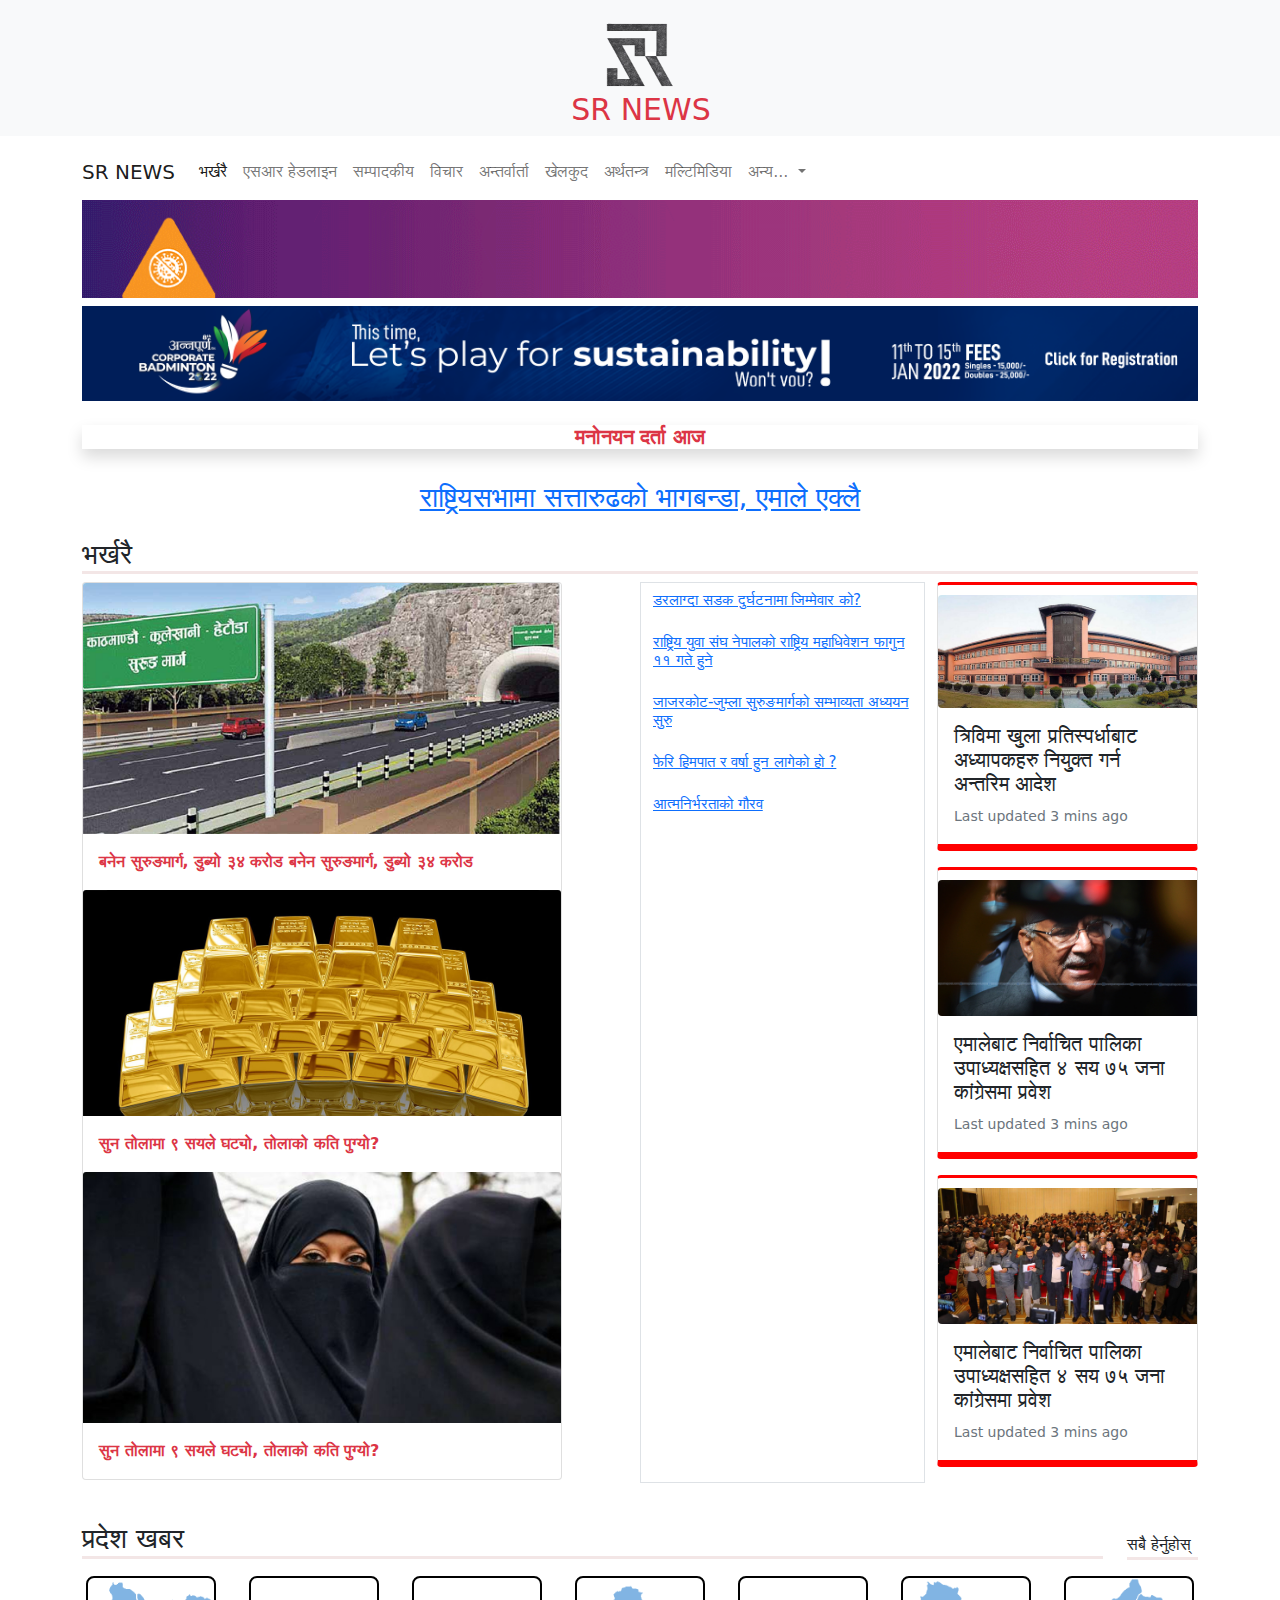
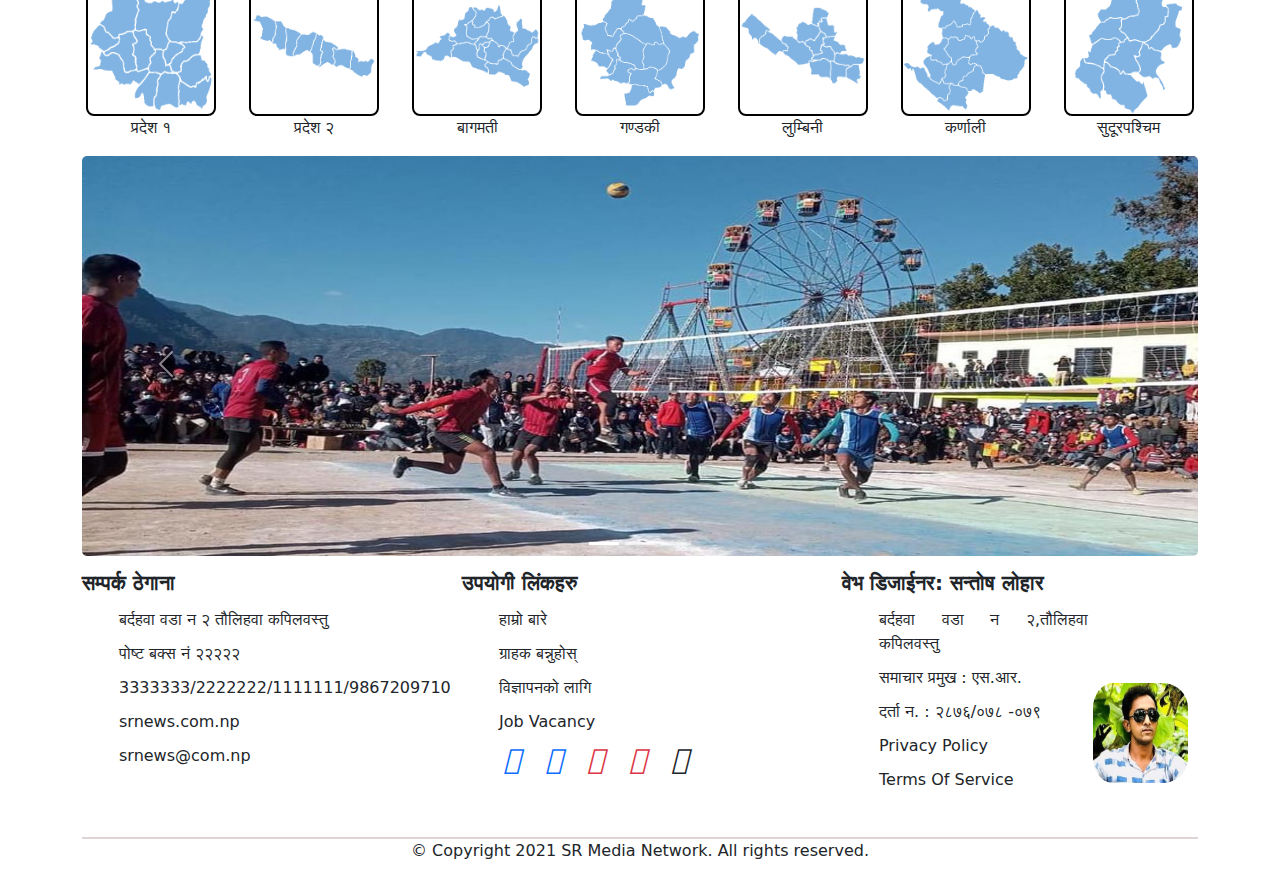
<file: index.html>
<!DOCTYPE html>
<html lang="en">

<head>
  <meta charset="UTF-8">
  <meta http-equiv="X-UA-Compatible" content="IE=edge">
  <meta name="viewport" content="width=device-width, initial-scale=1.0">
  <link rel="stylesheet" href="https://use.fontawesome.com/releases/v5.15.4/css/all.css"
    integrity="sha384-DyZ88mC6Up2uqS4h/KRgHuoeGwBcD4Ng9SiP4dIRy0EXTlnuz47vAwmeGwVChigm" crossorigin="anonymous">
  <link rel="stylesheet" href="css/bootstrap.min.css">
  <link rel="stylesheet" href="css/style.css">
  <link rel="stylesheet" href="https://cdnjs.cloudflare.com/ajax/libs/font-awesome/4.7.0/css/font-awesome.min.css">
  <link rel="shortcut icon" href="img/logo.png" type="image/x-icon">
  <title>SR-ONLINE NEWS</title>
</head>

<body>
  <div class="container-fluid bg-light">
    <div class="row">
      <div class="col-lg-12 heading-logo text-center">
        <img src="img/rmv.png" alt="">
        <h2 class="text-danger mb-2">SR NEWS</h2>
      </div>
    </div>
  </div>

  <nav class="navbar navbar-expand-lg navbar-light mt-2">
    <div class="container">
      <a class="navbar-brand" href="#">SR NEWS</a>
      <button class="navbar-toggler" type="button" data-bs-toggle="collapse" data-bs-target="#navbarNavDropdown"
        aria-controls="navbarNavDropdown" aria-expanded="false" aria-label="Toggle navigation">
        <span class="navbar-toggler-icon"></span>
      </button>
      <div class="collapse navbar-collapse" id="navbarNavDropdown">
        <ul class="navbar-nav">
          <li class="nav-item">
            <a class="nav-link active" aria-current="page" href="#">भर्खरै</a>
          </li>
          <li class="nav-item">
            <a class="nav-link" href="#">एसआर हेडलाइन</a>
          </li>
          <li class="nav-item">
            <a class="nav-link" href="#">सम्पादकीय</a>
          </li>
          <li class="nav-item">
            <a class="nav-link" href="#">विचार</a>
          </li>
          <li class="nav-item">
            <a class="nav-link" href="#">अन्तर्वार्ता</a>
          </li>
          <li class="nav-item">
            <a class="nav-link" href="#">खेलकुद</a>
          </li>
          <li class="nav-item">
            <a class="nav-link" href="#">अर्थतन्त्र</a>
          </li>
          <li class="nav-item">
            <a class="nav-link" href="#">मल्टिमिडिया</a>
          </li>

          <li class="nav-item dropdown">
            <a class="nav-link dropdown-toggle" href="#" id="navbarDropdownMenuLink" role="button"
              data-bs-toggle="dropdown" aria-expanded="false">
              अन्य...
            </a>
            <ul class="dropdown-menu" aria-labelledby="navbarDropdownMenuLink">
              <li><a class="dropdown-item" href="#">खेलकुद</a></li>
              <li><a class="dropdown-item" href="#">मल्टिमिडिया</a></li>
              <li><a class="dropdown-item" href="#">अर्थतन्त्र</a></li>
            </ul>
          </li>
        </ul>
      </div>
    </div>
  </nav>

  <div class="container">
    <div class="row">
      <div class="col-lg-12">
        <img src="img/ads.gif" class="adss" alt="">
      </div>
    </div>
  </div>

  <div class="container mt-2">
    <div class="row">
      <div class="col-lg-12">
        <img src="img/ads2.png" class="adss" alt="">
      </div>
    </div>
  </div>

  <div class="container mt-4">
    <div class="row">
      <div class="col-lg-12">
        <h5 class="text-center shadow text-danger" style="font-weight: bold;">मनोनयन दर्ता आज</h5>
      </div>
    </div>
  </div>

  <div class="container mt-4">
    <div class="row">
      <div class="col-lg-12">
        <h3 class="text-center"><a href="">राष्ट्रियसभामा सत्तारुढको भागबन्डा, एमाले एक्लै</a></h3>
      </div>
    </div>
  </div>

  <div class="container">
    <div class="row">
      <div class="col-lg-12">
        <h3 class="border-below">भर्खरै</h3>

      </div>
    </div>
  </div>

  <div class="container">
    <div class="row">
      <div class="col-lg-6">
        <div class="card" style="width: 30rem;">
          <img src="img/n.jpg" class="card-img-top" alt="...">
          <div class="card-body">
            <p class="card-text text-danger" style="font-weight: bold;">बनेन सुरुङमार्ग, डुब्यो ३४ करोड
              बनेन सुरुङमार्ग, डुब्यो ३४ करोड</p>
          </div>
          <img src="img/gold.jpg" class="card-img-top down-img" alt="...">
          <div class="card-body">
            <p class="card-text text-danger" style="font-weight: bold;">सुन तोलामा ९ सयले घट्यो, तोलाको कति पुग्यो?</p>
          </div>
          <img src="img/muslim.jpg" class="card-img-top down-img" alt="...">
          <div class="card-body">
            <p class="card-text text-danger" style="font-weight: bold;">सुन तोलामा ९ सयले घट्यो, तोलाको कति पुग्यो?</p>
          </div>
        </div>
      </div>
  <div class="col-lg-3 heading-fonts border border-shadow-lg bordershadow">
        <h4 class="heading-fonts py-2"><a href="">डरलाग्दा सडक दुर्घटनामा जिम्मेवार को?</a></h4>
        <h4 class="heading-fonts py-2"><a href="">राष्ट्रिय युवा संघ नेपालको राष्ट्रिय महाधिवेशन फागुन ११ गते हुने</a></h4>
        <h4 class="heading-fonts py-2"><a href="">जाजरकोट-जुम्ला सुरुङमार्गको सम्भाव्यता अध्ययन सुरु</a></h4>
        <h4 class="heading-fonts py-2"><a href="">फेरि हिमपात र वर्षा हुन लागेको हो ?</a></h4>
        <h4 class="heading-fonts py-2"><a href="">आत्मनिर्भरताको गौरव</a></h4>
      </div>
      <div class="col-lg-3 ">
        <div class="card mb-3 btm-border" style="max-width: 540px;">
          <div class="row g-0">
            <div class="col-md-sm-4">
              <img src="img/tu.jpg" class="img-fluid rounded-start" alt="...">
            </div>
            <div class="col-md-sm-8">
              <div class="card-body">
                <h5 class="card-title">त्रिविमा खुला प्रतिस्पर्धाबाट अध्यापकहरु नियुक्त गर्न अन्तरिम आदेश</h5>
                <p class="card-text"><small class="text-muted">Last updated 3 mins ago</small></p>
              </div>
            </div>
          </div>
        </div>
        <div class="card mb-3 btm-border" style="max-width: 540px;">
          <div class="row g-0">
            <div class="col-lg-sm-md-4">
              <img src="img/mao2.jpg" class="img-fluid rounded-start" alt="...">
            </div>
            <div class="col-lg-sm-md-8">
              <div class="card-body">
                <h5 class="card-title">एमालेबाट निर्वाचित पालिका उपाध्यक्षसहित ४ सय ७५ जना कांग्रेसमा प्रवेश</h5>
                <p class="card-text"><small class="text-muted">Last updated 3 mins ago</small></p>
              </div>
            </div>
          </div>
        </div>
        <div class="card mb-3 btm-border" style="max-width: 540px;">
          <div class="row g-0">
            <div class="col-lg-sm-md-4">
              <img src="img/maoist.jpg" class="img-fluid rounded-start" alt="...">
            </div>
            <div class="col-lg-sm-md-8">
              <div class="card-body">
                <h5 class="card-title">एमालेबाट निर्वाचित पालिका उपाध्यक्षसहित ४ सय ७५ जना कांग्रेसमा प्रवेश</h5>
                <p class="card-text"><small class="text-muted">Last updated 3 mins ago</small></p>
              </div>
            </div>
          </div>
        </div>






      </div>
    </div>
  </div>

  <div class="container mt-4">
    <div class="row">
      <div class="col-lg-11">
        <h3 class="border-below">प्रदेश खबर</h3>
         </div>
         <div class="col-lg-1">
          <p class="mt-3 border-below">सबै हेर्नुहोस्</p>
           </div>
    </div>
  </div>
<div class="container">
  <div class="row">
    <div class="col-lg text-center">
      <img src="img/pradesh1.png" class ="pradesh-map"alt="">
      <p>प्रदेश १</p>
    </div>
    <div class="col-lg text-center ">
      <img src="img/pradesh2.png" class ="pradesh-map" alt="">
      <p>प्रदेश २</p>
    </div>                 
    <div class="col-lg text-center">
      <img src="img/pradesh3.png" class ="pradesh-map" alt="">
      <p>बागमती</p>
    </div>
    <div class="col-lg text-center">
      <img src="img/pradesh4.png" class ="pradesh-map" alt="">
      <p>गण्डकी</p>
    </div>
    <div class="col-lg text-center">
      <img src="img/pradesh5.png" class ="pradesh-map" alt="">
      <p>लुम्बिनी</p>
    </div>
    <div class="col-lg text-center">
      <img src="img/pradesh6.png" class ="pradesh-map" alt="">
      <p>कर्णाली</p>
    </div>
    <div class="col-lg text-center">
      <img src="img/pradesh7.png" class ="pradesh-map" alt="">
      <p>सुदूरपश्चिम</p>
    </div>
  </div>
</div>

<div class="container">
<div id="carouselExampleIndicators" class="carousel slide" data-bs-ride="carousel">
  <div class="carousel-indicators">
    <button type="button" data-bs-target="#carouselExampleIndicators" data-bs-slide-to="0" class="active" aria-current="true" aria-label="Slide 1"></button>
    <button type="button" data-bs-target="#carouselExampleIndicators" data-bs-slide-to="1" aria-label="Slide 2"></button>
    <button type="button" data-bs-target="#carouselExampleIndicators" data-bs-slide-to="2" aria-label="Slide 3"></button>
  </div>
  <div class="carousel-inner">
    <div class="carousel-item active">
      <img src="img/pradesh4_files/sl1.jpg" class="d-block w-100 slide-size"alt="...">
    </div>
    <div class="carousel-item">
      <img src="img/pradesh4_files/sl2.jpg" class="d-block w-100 slide-size" alt="...">
    </div>
    <div class="carousel-item">
      <img src="img/pradesh4_files/sl3.jpg" class="d-block w-100 slide-size" alt="...">
    </div>
  </div>
  <button class="carousel-control-prev" type="button" data-bs-target="#carouselExampleIndicators" data-bs-slide="prev">
    <span class="carousel-control-prev-icon" aria-hidden="true"></span>
    <span class="visually-hidden">Previous</span>
  </button>
  <button class="carousel-control-next" type="button" data-bs-target="#carouselExampleIndicators" data-bs-slide="next">
    <span class="carousel-control-next-icon" aria-hidden="true"></span>
    <span class="visually-hidden">Next</span>
  </button>
</div>
</div>
</div>

<footer>
<div class="container">
  <div class="row">
    <div class="col-lg-4">
      <h5 class ="add-title" style="font-weight: bold;" >सम्पर्क ठेगाना</h5>
      <ul class="footer-contents">        
        <li class="address"> बर्दहवा  वडा न  २ तौलिहवा कपिलवस्तु </li>
        <li class="address">पोष्ट बक्स नं २२२२२ </li>
        <li class="address">3333333/2222222/1111111/9867209710</li>
        <li class="address">srnews.com.np</li>
        <li class="address">srnews@com.np</li>
      </ul>
     
   
  
  
  
  
    </div>
    <div class="col-lg-4">
      <h5 class ="add-title" style="font-weight: bold;" >उपयोगी लिंकहरु</h5>
      <ul class="footer-contents">        
        <li class="address"> हाम्रो बारे</li>
        <li class="address">ग्राहक बन्नुहोस्</li>
        <li class="address">विज्ञापनको लागि</li>
        <li class="address">Job Vacancy</li>
        <li class="icons">
          <i class="fab fa-facebook text-primary"></i>
          <i class="fab fa-twitter text-primary"></i>
          <i class="fab fa-instagram text-danger"></i>
          <i class="fab fa-youtube text-danger"></i>
          <i class="fab fa-linkedin"></i>
          <i class="fab fa-google-play text-primary"></i>
        </li>
      </ul>
    </div>
    <div class="col-lg-4">
      <h5 class ="add-title" style="font-weight: bold;" >वेभ डिजाईनर: सन्तोष लोहार </h5>
      <img src="img/santosh.jpg"  class="web-designer" alt="">
      <ul class="footer-contents">        
        <li class="address"> बर्दहवा वडा न २,तौलिहवा कपिलवस्तु </li>
        <li class="address">समाचार प्रमुख : एस.आर. </li>
        <li class="address">दर्ता न. : २८७६/०७८ -०७९ </li>
        <li class="address">Privacy Policy</li>
        <li class="address">Terms Of Service</li>
      </ul>
    </div>
  </div>
</div>













</footer>

<footer>
  <div class="container">
    <div class="row">
      <div class="col-lg-12">
        <p class="border-above text-center mt-4 mb-4" style="font-weight: 10px;">© Copyright 2021 SR Media Network. All rights reserved.</p>
      </div>
    </div>
  </div>
</footer>

  <script src="js/bootstrap.bundle.min.js"></script>
  <script src="https://code.jquery.com/jquery-3.6.0.min.js"></script>

</body>

</html>
</file>
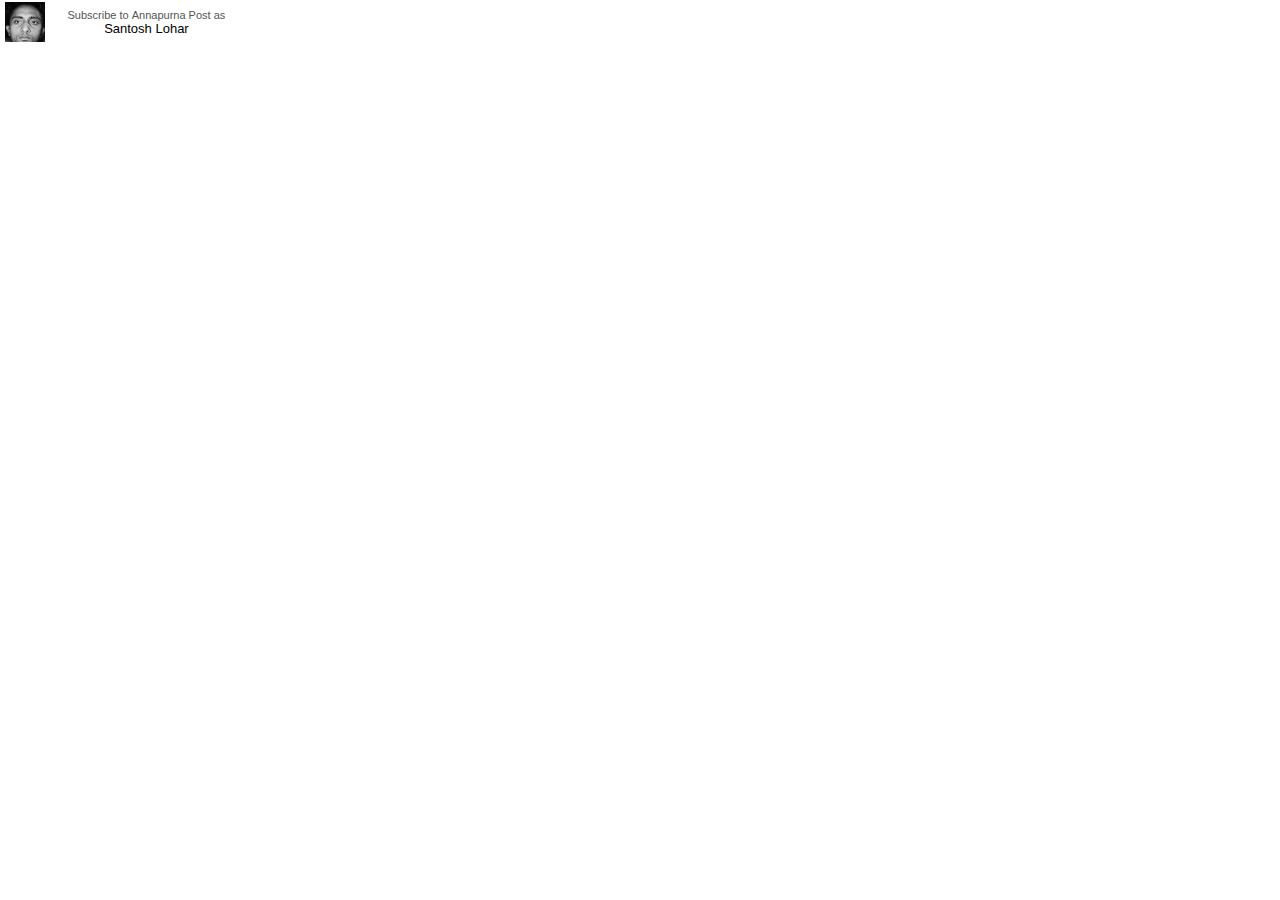
<file: img/pradesh4_files/subscribe_embed(1).html>
<!-- saved from url=(0368)https://www.youtube.com/subscribe_embed?action_card=1&channelid=UCwOP4nv1jdcnDzBSRfc7Hjg&usegapi=1&usegapi=1&jsh=m%3B%2F_%2Fscs%2Fapps-static%2F_%2Fjs%2Fk%3Doz.gapi.en.IsloGm5DHq0.O%2Fam%3DAQ%2Fd%3D1%2Frs%3DAGLTcCNLqLj-f3R5mIaRCoBH1ZffQdA_eQ%2Fm%3D__features__#id=I0_1641275941346&_gfid=I0_1641275941346&parent=https%3A%2F%2Fannapurnapost.com&pfname=&rpctoken=38205738 -->
<html dir="ltr"><head><meta http-equiv="Content-Type" content="text/html; charset=UTF-8"><title>YouTube</title><link rel="stylesheet" href="./www-subscribe-embed-card_v0.css" name="www-subscribe-embed-card" nonce="j6ZcqShkBb+7KO4Ct5EToA"></head><body id="" class="date-20220103 en_US ltr  site-center-aligned site-as-giant-card  webkit webkit-537" dir="ltr" marginwidth="0" marginheight="0"><div id="yt-subscribe-card" class="subscribe"><div class="yt-user-icon"><span class="video-thumb  yt-thumb yt-thumb-40"><span class="yt-thumb-square"><span class="yt-thumb-clip"><img alt="" aria-hidden="true" data-ytimg="1" height="40" src="./unnamed.jpg" width="40"><span class="vertical-align"></span></span></span></span></div><div class="yt-subscription-prompt"><div class="yt-subscribe-msg">Subscribe to <span class="channel_name">
      <span dir="ltr">Annapurna Post</span></span> as</div><div class="yt-unsubscribe-msg">Unsubscribe from <span class="channel_name">
      <span dir="ltr">Annapurna Post</span></span> as</div></div><div class="yt-user-name"><span dir="ltr">Santosh Lohar</span></div></div><script src="./cb=gapi(1).loaded_0" nonce="NfhfOUTE3catMUWcsjzOuw" async=""></script><script src="./www-subscribe-embed-card_v0.js.download" name="www-subscribe-embed-card/www-subscribe-embed-card" nonce="NfhfOUTE3catMUWcsjzOuw" gapi_processed="true"></script></body></html>
</file>
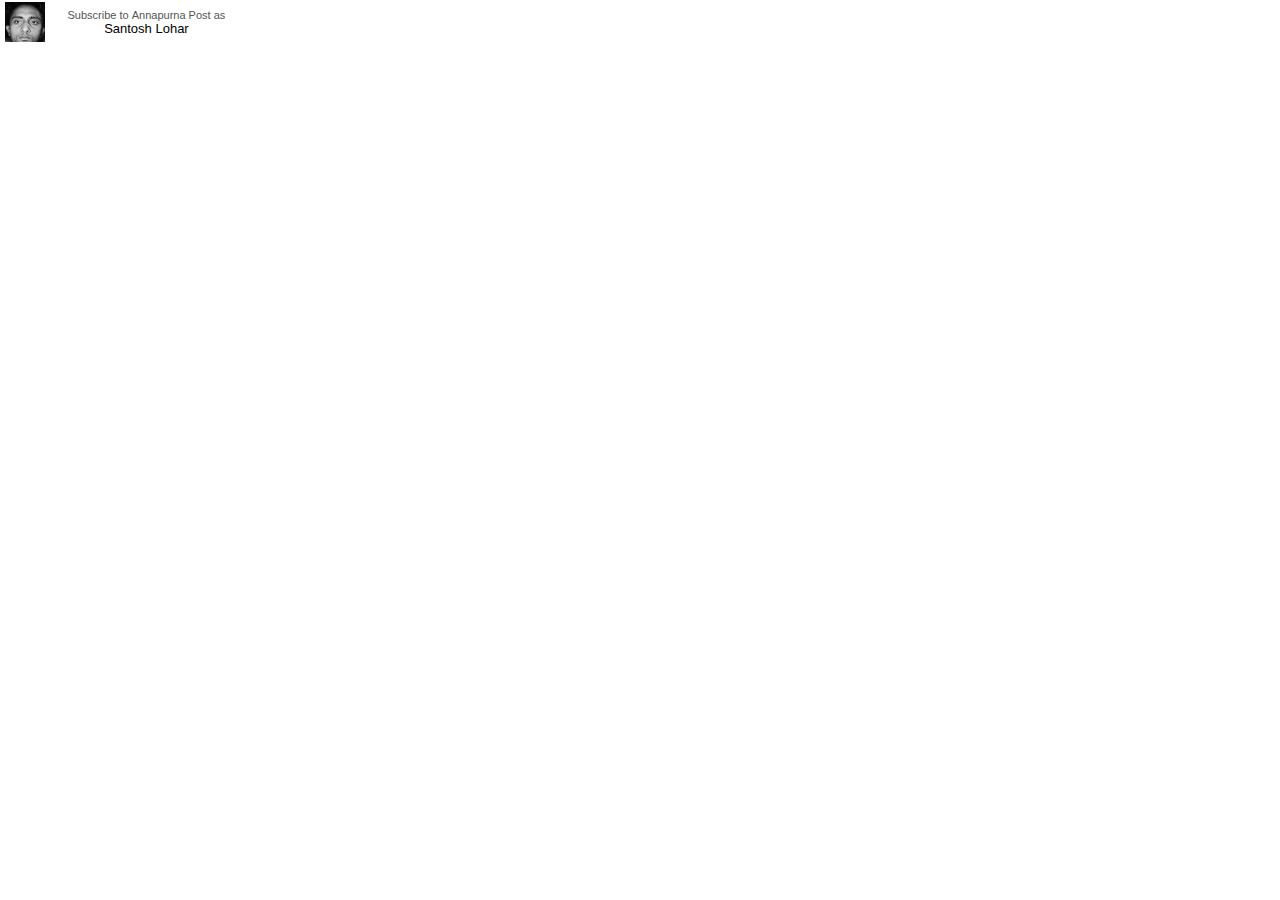
<file: img/pradesh4_files/subscribe_embed(2).html>
<!-- saved from url=(0368)https://www.youtube.com/subscribe_embed?action_card=1&channelid=UCwOP4nv1jdcnDzBSRfc7Hjg&usegapi=1&usegapi=1&jsh=m%3B%2F_%2Fscs%2Fapps-static%2F_%2Fjs%2Fk%3Doz.gapi.en.IsloGm5DHq0.O%2Fam%3DAQ%2Fd%3D1%2Frs%3DAGLTcCNLqLj-f3R5mIaRCoBH1ZffQdA_eQ%2Fm%3D__features__#id=I1_1641275946247&_gfid=I1_1641275946247&parent=https%3A%2F%2Fannapurnapost.com&pfname=&rpctoken=30362409 -->
<html dir="ltr"><head><meta http-equiv="Content-Type" content="text/html; charset=UTF-8"><title>YouTube</title><link rel="stylesheet" href="./www-subscribe-embed-card_v0.css" name="www-subscribe-embed-card" nonce="21VLhMt5I141+0zxQunlkw"></head><body id="" class="date-20220103 en_US ltr  site-center-aligned site-as-giant-card  webkit webkit-537" dir="ltr" marginwidth="0" marginheight="0"><div id="yt-subscribe-card" class="subscribe"><div class="yt-user-icon"><span class="video-thumb  yt-thumb yt-thumb-40"><span class="yt-thumb-square"><span class="yt-thumb-clip"><img alt="" aria-hidden="true" data-ytimg="1" height="40" src="./unnamed.jpg" width="40"><span class="vertical-align"></span></span></span></span></div><div class="yt-subscription-prompt"><div class="yt-subscribe-msg">Subscribe to <span class="channel_name">
      <span dir="ltr">Annapurna Post</span></span> as</div><div class="yt-unsubscribe-msg">Unsubscribe from <span class="channel_name">
      <span dir="ltr">Annapurna Post</span></span> as</div></div><div class="yt-user-name"><span dir="ltr">Santosh Lohar</span></div></div><script src="./cb=gapi(1).loaded_0" nonce="uNnCdJ9z/dLBQD31nGjGCg" async=""></script><script src="./www-subscribe-embed-card_v0.js.download" name="www-subscribe-embed-card/www-subscribe-embed-card" nonce="uNnCdJ9z/dLBQD31nGjGCg" gapi_processed="true"></script></body></html>
</file>
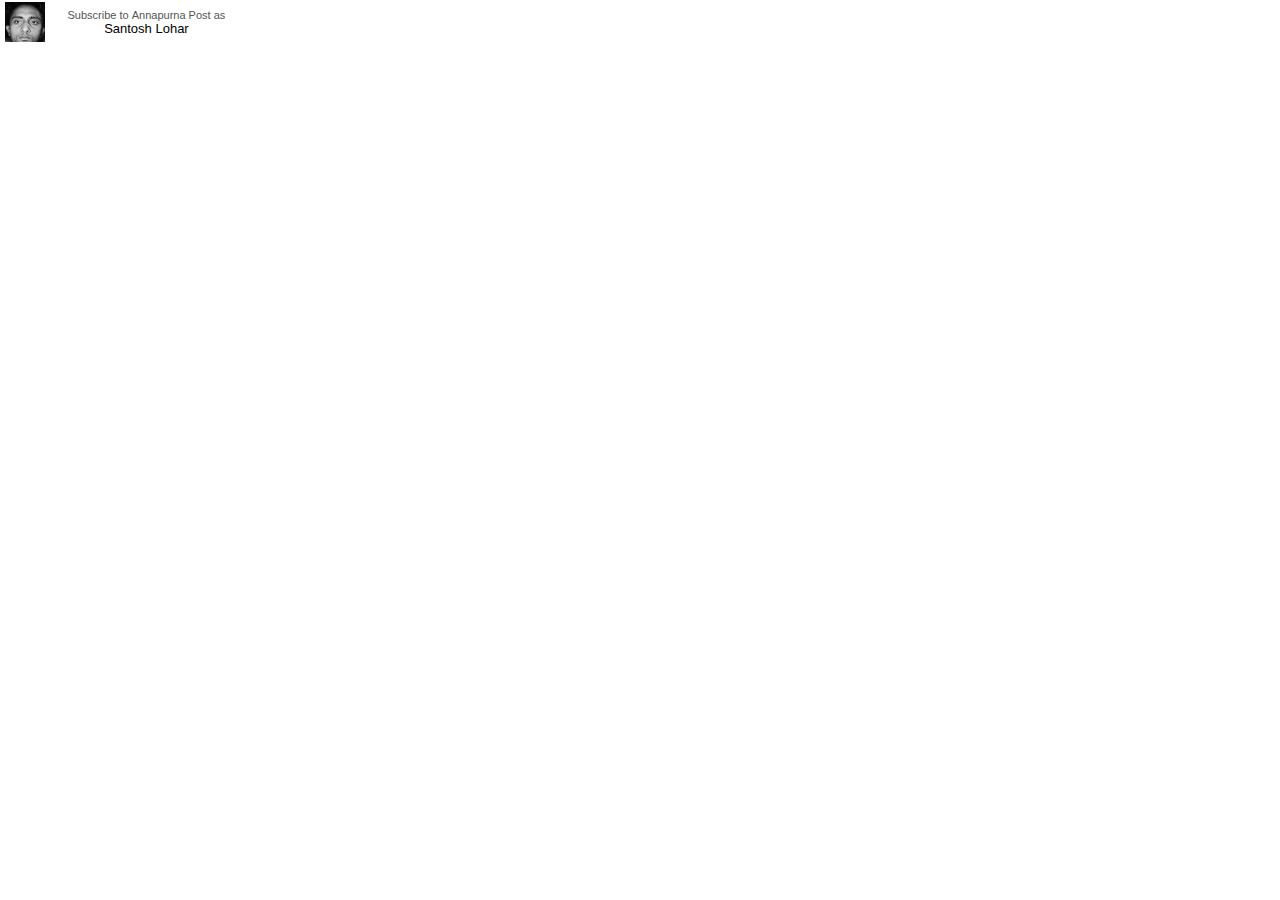
<file: img/pradesh4_files/subscribe_embed(3).html>
<!-- saved from url=(0368)https://www.youtube.com/subscribe_embed?action_card=1&channelid=UCwOP4nv1jdcnDzBSRfc7Hjg&usegapi=1&usegapi=1&jsh=m%3B%2F_%2Fscs%2Fapps-static%2F_%2Fjs%2Fk%3Doz.gapi.en.IsloGm5DHq0.O%2Fam%3DAQ%2Fd%3D1%2Frs%3DAGLTcCNLqLj-f3R5mIaRCoBH1ZffQdA_eQ%2Fm%3D__features__#id=I2_1641277852914&_gfid=I2_1641277852914&parent=https%3A%2F%2Fannapurnapost.com&pfname=&rpctoken=33239605 -->
<html dir="ltr"><head><meta http-equiv="Content-Type" content="text/html; charset=UTF-8"><title>YouTube</title><link rel="stylesheet" href="./www-subscribe-embed-card_v0.css" name="www-subscribe-embed-card" nonce="O8laAXrF8HztWVY1oDbZJA"></head><body id="" class="date-20220103 en_US ltr  site-center-aligned site-as-giant-card  webkit webkit-537" dir="ltr" marginwidth="0" marginheight="0"><div id="yt-subscribe-card" class="subscribe"><div class="yt-user-icon"><span class="video-thumb  yt-thumb yt-thumb-40"><span class="yt-thumb-square"><span class="yt-thumb-clip"><img alt="" aria-hidden="true" data-ytimg="1" height="40" src="./unnamed.jpg" width="40"><span class="vertical-align"></span></span></span></span></div><div class="yt-subscription-prompt"><div class="yt-subscribe-msg">Subscribe to <span class="channel_name">
      <span dir="ltr">Annapurna Post</span></span> as</div><div class="yt-unsubscribe-msg">Unsubscribe from <span class="channel_name">
      <span dir="ltr">Annapurna Post</span></span> as</div></div><div class="yt-user-name"><span dir="ltr">Santosh Lohar</span></div></div><script src="./cb=gapi(1).loaded_0" nonce="rF0hpEY5T1PoCA49wqBbYw" async=""></script><script src="./www-subscribe-embed-card_v0.js.download" name="www-subscribe-embed-card/www-subscribe-embed-card" nonce="rF0hpEY5T1PoCA49wqBbYw" gapi_processed="true"></script></body></html>
</file>
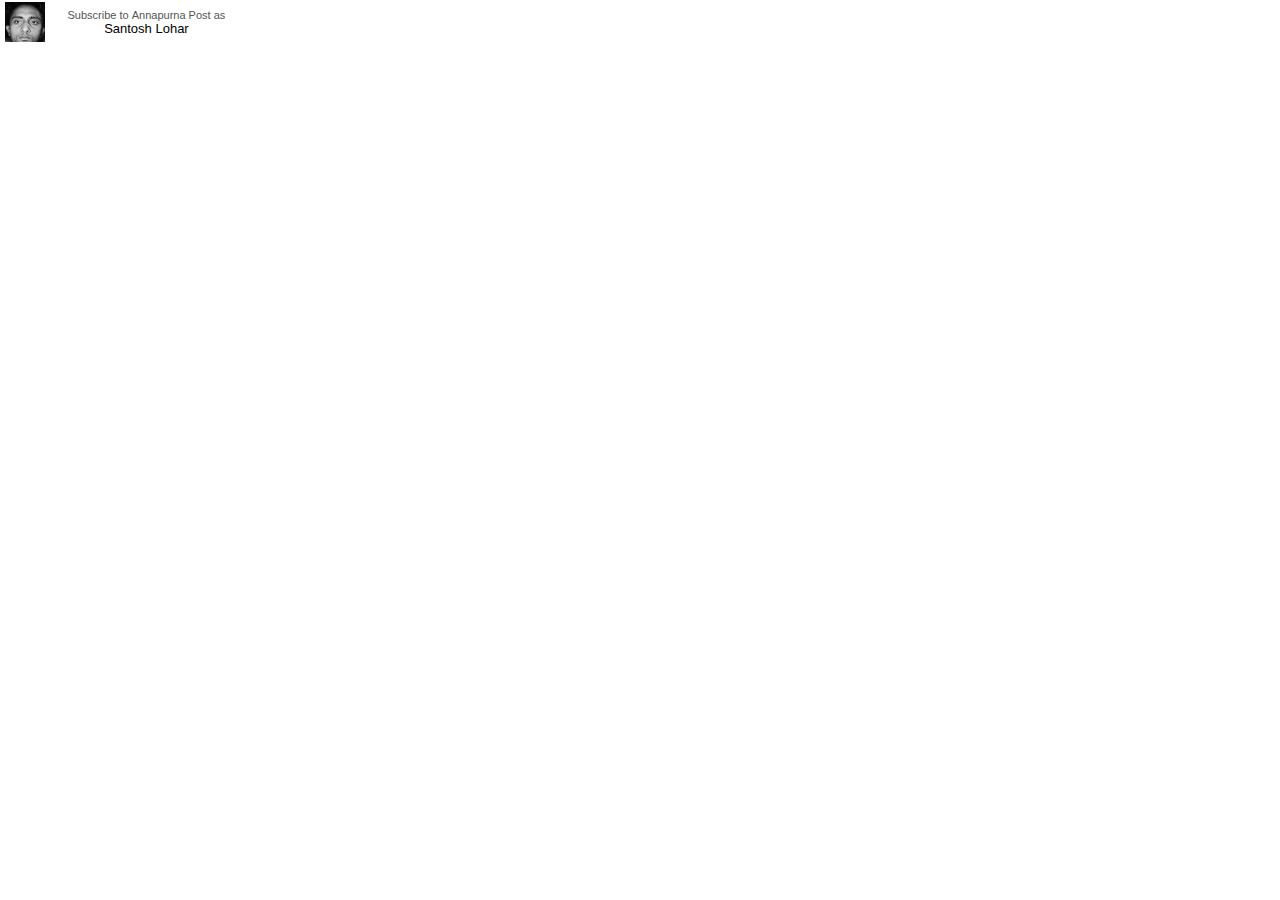
<file: img/pradesh4_files/subscribe_embed(4).html>
<!-- saved from url=(0368)https://www.youtube.com/subscribe_embed?action_card=1&channelid=UCwOP4nv1jdcnDzBSRfc7Hjg&usegapi=1&usegapi=1&jsh=m%3B%2F_%2Fscs%2Fapps-static%2F_%2Fjs%2Fk%3Doz.gapi.en.IsloGm5DHq0.O%2Fam%3DAQ%2Fd%3D1%2Frs%3DAGLTcCNLqLj-f3R5mIaRCoBH1ZffQdA_eQ%2Fm%3D__features__#id=I3_1641280002807&_gfid=I3_1641280002807&parent=https%3A%2F%2Fannapurnapost.com&pfname=&rpctoken=38442922 -->
<html dir="ltr"><head><meta http-equiv="Content-Type" content="text/html; charset=UTF-8"><title>YouTube</title><link rel="stylesheet" href="./www-subscribe-embed-card_v0.css" name="www-subscribe-embed-card" nonce="eRJjYjglG5nFG3NlC4loPA"></head><body id="" class="date-20220103 en_US ltr  site-center-aligned site-as-giant-card  webkit webkit-537" dir="ltr" marginwidth="0" marginheight="0"><div id="yt-subscribe-card" class="subscribe"><div class="yt-user-icon"><span class="video-thumb  yt-thumb yt-thumb-40"><span class="yt-thumb-square"><span class="yt-thumb-clip"><img alt="" aria-hidden="true" data-ytimg="1" height="40" src="./unnamed.jpg" width="40"><span class="vertical-align"></span></span></span></span></div><div class="yt-subscription-prompt"><div class="yt-subscribe-msg">Subscribe to <span class="channel_name">
      <span dir="ltr">Annapurna Post</span></span> as</div><div class="yt-unsubscribe-msg">Unsubscribe from <span class="channel_name">
      <span dir="ltr">Annapurna Post</span></span> as</div></div><div class="yt-user-name"><span dir="ltr">Santosh Lohar</span></div></div><script src="./cb=gapi(1).loaded_0" nonce="9xLoMCiMQWktLgycbEM2QA" async=""></script><script src="./www-subscribe-embed-card_v0.js.download" name="www-subscribe-embed-card/www-subscribe-embed-card" nonce="9xLoMCiMQWktLgycbEM2QA" gapi_processed="true"></script></body></html>
</file>
<file: css/style.css>
.heading-logo img
{
  width: 160px;
  height: 110px;
  
}
.heading-logo h2
{
  margin: -18px 0px 0px 2px;
  font-size: 30px;
}


.adss
{
  width: 100%;
}
.border-below
{
  border-bottom: 3px solid rgb(243, 230, 230);
  margin-top: 5px;
  padding-top: 10px;
}
.heading-fonts
{
  font-size: 15px;
  text-shadow: red;
}
.btm-border
{
  border-bottom: 7px solid red;
  padding-top: 10px;
  border-top: 3px solid red;
}

.pradesh-map
{
  width: 130px;
  height: 140px;
  border: 2px solid rgb(201, 238, 184);
  border-radius: 8px;
  border-color: black;
  
}
.pradesh-map:hover
{
  width: 133px;
  height: 145px;
  border-color: red;
  transition:0.8s
  
}
.slide-size
{
  width: auto;
  height: 400px;
  border-radius: 5px;
  margin-bottom: 15px;
}
.address
{
  list-style: none;
  text-align: justify;
  padding: 5px;
  
}

.icons i
{
  padding: 10px;
  justify-content: space-between;
  font-size: 28px;
  border-radius: 100%;
}
.icons, li
{
  list-style: none;
  margin-left: 0px;
}

.border-above
{
  border-top: 2px solid rgb(223, 211, 211);
}
.web-designer
{
  width:100px;
  height: 100px;
  border-radius: 25px;
  float: right;
  margin-top: 80px;
  margin-right: 10px;
  padding-left:5px;
  justify-content: space-between;
 
  
}
</file>
<file: img/pradesh4_files/www-subscribe-embed-card_v0.css>
.yt-valign{white-space:nowrap}.yt-valign-center{white-space:nowrap;text-align:center}.yt-valign:before,.yt-valign-container{vertical-align:middle;display:inline-block}.yt-valign:before{content:'';height:100%}.yt-thumb{overflow:hidden;background:#f1f1f1;font-size:0;vertical-align:middle;display:inline-block}.yt-thumb .vertical-align{height:100%}.yt-thumb img{font-size:13px;outline:none}.yt-thumb-clip{position:absolute;_position:static;bottom:-100px;top:-100px;left:-100px;right:-100px;text-align:center;white-space:nowrap;word-break:normal}.yt-thumb-clip img,.yt-thumb-clip .vertical-align{display:inline-block;vertical-align:middle}.yt-thumb-poster,.yt-thumb-square,.yt-thumb-feed,.yt-thumb-related-playlist,.yt-thumb-default{display:block;height:auto}.yt-thumb-poster{padding-bottom:142.857143%}.yt-thumb-square{padding-bottom:100%}.yt-thumb-feed{padding-bottom:67.027027%}.yt-thumb-related-playlist{padding-bottom:63.333333%}.yt-thumb-default{padding-bottom:56.25%}.yt-pl-thumb .yt-thumb-43 .yt-thumb-default{padding-bottom:46.511628%}.yt-thumb-10{width:10px}.yt-thumb-18{width:18px}.yt-thumb-20{width:20px}.yt-thumb-23{width:23px}.yt-thumb-24{width:24px}.yt-thumb-26{width:26px}.yt-thumb-27{width:27px}.yt-thumb-28{width:28px}.yt-thumb-31{width:31px}.yt-thumb-32{width:32px}.yt-thumb-33{width:33px}.yt-thumb-34{width:34px}.yt-thumb-36{width:36px}.yt-thumb-40{width:40px}.yt-thumb-43{width:43px}.yt-thumb-46{width:46px}.yt-thumb-48{width:48px}.yt-thumb-54{width:54px}.yt-thumb-56{width:56px}.yt-thumb-60{width:60px}.yt-thumb-64{width:64px}.yt-thumb-65{width:65px}.yt-thumb-68{width:68px}.yt-thumb-72{width:72px}.yt-thumb-74{width:74px}.yt-thumb-75{width:75px}.yt-thumb-76{width:76px}.yt-thumb-77{width:77px}.yt-thumb-80{width:80px}.yt-thumb-84{width:84px}.yt-thumb-88{width:88px}.yt-thumb-90{width:90px}.yt-thumb-91{width:91px}.yt-thumb-96{width:96px}.yt-thumb-100{width:100px}.yt-thumb-104{width:104px}.yt-thumb-106{width:106px}.yt-thumb-110{width:110px}.yt-thumb-120{width:120px}.yt-thumb-168{height:94px;width:168px}.yt-thumb-124{width:124px}.yt-thumb-126{width:126px}.yt-thumb-128{width:128px}.yt-thumb-138{width:138px}.yt-thumb-141{width:141px}.yt-thumb-145{width:145px}.yt-thumb-150{width:150px}.yt-thumb-152{width:152px}.yt-thumb-154{width:154px}.yt-thumb-160{width:160px}.yt-thumb-162{width:162px}.yt-thumb-165{width:165px}.yt-thumb-167{width:167px}.yt-thumb-169{width:169px}.yt-thumb-175{width:175px}.yt-thumb-176{width:176px}.yt-thumb-182{width:182px}.yt-thumb-185{width:185px}.yt-thumb-185 .yt-thumb-feed img{height:124px;width:auto}.yt-thumb-189{width:189px}.yt-thumb-194{width:194px}.yt-thumb-196{width:196px}.yt-thumb-224{width:224px}.yt-thumb-234{width:234px}.yt-thumb-250{width:250px}.yt-thumb-279{width:279px}.yt-thumb-288{width:288px}.yt-thumb-320{width:320px}.yt-thumb-350{width:350px}.yt-thumb-370{width:370px}.yt-thumb-380{width:380px}.yt-thumb-527{width:527px}.yt-thumb-640{width:640px}.yt-fluid-thumb-link,.yt-thumb-fluid{width:100%}.yt-thumb-fluid .yt-thumb-clip{left:0;right:0}.yt-thumb-fluid img{width:100%}.exp-mouseover-img .yt-lockup-thumbnail .video-actions,.exp-mouseover-img .thumb-wrapper .video-actions{z-index:3}.exp-mouseover-img .yt-uix-mouseover-img-wrap .mouseover-img{z-index:2}.exp-mouseover-img .yt-uix-mouseover-img-wrap .mouseover-play{height:48px;width:48px;margin:auto;z-index:1}.exp-mouseover-img .yt-uix-mouseover-img-wrap .mouseover-img,.exp-mouseover-img .yt-uix-mouseover-img-wrap .mouseover-play{display:none;opacity:0;position:absolute}.exp-mouseover-img .yt-uix-mouseover-img-wrap:hover .mouseover-img,.exp-mouseover-img .yt-uix-mouseover-img-wrap .mouseover-img:focus,.exp-mouseover-img .yt-uix-mouseover-img-wrap:hover .mouseover-play,.exp-mouseover-img .yt-uix-mouseover-img-wrap .mouseover-play:focus{display:block;bottom:0;left:0;right:0;top:0}.exp-mouseover-img .yt-uix-mouseover-img-wrap .mouseover-play svg{filter:drop-shadow(0px 0px 4px rgba(0,0,0,0.5));-webkit-filter:drop-shadow(0px 0px 4px rgba(0,0,0,0.5));opacity:.8}.ux-thumb-wrap{position:relative;overflow:hidden;display:inline-block}a.ux-thumb-wrap{text-decoration:none;*cursor:pointer}#results-main-content .playlist-video .ux-thumb-wrap{float:none;vertical-align:middle;margin-bottom:3px}.contains-percent-duration-watched .video-time,.contains-percent-duration-watched .video-time-overlay,.contains-percent-duration-watched .addto-button,.contains-percent-duration-watched .addto-queue-button{margin-bottom:4px}.contains-addto{display:block;position:relative;height:100%;overflow:hidden}a:hover .contains-addto .video-time,.contains-addto:hover .video-time,a:hover .contains-addto .video-time-overlay,.contains-addto:hover .video-time-overlay{display:none}.contains-addto:hover .video-actions,.ux-thumb-wrap:hover .video-actions,a:hover .video-actions,.video-actions:focus,.video-actions.yt-uix-button-active{right:2px}.video-list-item .ux-thumb-wrap,.video-list-item .yt-pl-thumb{float:left;margin:0 8px 0 0}.video-thumb{position:relative}.ux-thumb-wrap .yt-uix-button-arrow{margin:0}.video-actions{position:absolute;bottom:2px}.video-time,.video-time-overlay{position:absolute;right:2px;bottom:2px}.video-actions{display:block;right:-60px;cursor:pointer;cursor:hand}.video-time{margin-top:0;margin-right:0;padding:0 4px;font-weight:500;font-size:11px;background-color:#000;color:#fff!important;height:14px;line-height:14px;opacity:.75;filter:alpha(opacity=75);display:-moz-inline-stack;vertical-align:top;display:inline-block}.watched-badge{position:absolute;top:10px;left:10px;padding:2px 4px;line-height:1.3em;text-align:left;color:#fff;font-size:11px;font-weight:500;background-color:#000;opacity:.5;filter:alpha(opacity=50);overflow:hidden;white-space:nowrap;word-wrap:normal;-o-text-overflow:ellipsis;text-overflow:ellipsis}.watched .video-thumb{opacity:.7;filter:alpha(opacity=70)}.resume-playback-background,.resume-playback-progress-bar{bottom:0;height:4px;left:0;position:absolute}.resume-playback-background{background:#eee;opacity:.6;width:100%}.resume-playback-progress-bar{background:#e62117;opacity:1}.video-time-overlay{margin-top:0;margin-right:0;padding:0 4px;font-weight:500;font-size:11px;color:#fff;height:14px;line-height:14px;display:-moz-inline-stack;vertical-align:top;display:inline-block}.video-time-overlay-live{background-color:#e62117}.video-time-overlay-upcoming{background-color:#000}.video-time-overlay-default{background-color:#000;opacity:.75;filter:alpha(opacity=75)}body{line-height:1;text-align:left;text-align:start}menu,ol,ul{list-style:none}blockquote,q{quotes:none}blockquote:before,blockquote:after,q:before,q:after{content:'';content:none}ins{text-decoration:none}del{text-decoration:line-through}table{border-collapse:collapse;border-spacing:0}strong,b{font-weight:500}body{border:0}a,abbr,acronym,address,applet,b,big,blockquote{margin:0;padding:0;border:0;font-size:100%;background:transparent}button{margin:0;padding:0;border:0;background:transparent}canvas,caption,center,cite,code,dd,del,dfn,div,dl,dt,em,embed,fieldset,font,form{margin:0;padding:0;border:0;font-size:100%;background:transparent}h1,h2,h3,h4,h5,h6{margin:0;padding:0;border:0;background:transparent}hr,html,i,iframe,img,ins,kbd,label,legend,li,menu,object,ol,p,pre,q,s,samp,small,span,strike,strong,sub{margin:0;padding:0;border:0;font-size:100%;background:transparent}sup{margin:0;padding:0;border:0;background:transparent}table,tbody,td,tfoot,th,thead,tr,tt,u,ul,var{margin:0;padding:0;border:0;font-size:100%;background:transparent}body{word-wrap:break-word;font:12px "YouTube Noto",Roboto,arial,sans-serif}button,input,textarea{font:12px "YouTube Noto",Roboto,arial,sans-serif}a{color:#167ac6;text-decoration:none}a:hover{text-decoration:underline}a:focus{outline:1px dotted #666;border:0}button:focus{outline:1px solid #767676}h1,h2{font-weight:normal}h3,h4,h5,h6{font-weight:500}h1{font-size:20px}h2{font-size:16px}h3,h4{font-size:13px}h5,h6{font-size:10px}dt{font-weight:500}ul.bulleted{margin-left:1em;list-style-type:disc}span.warning{color:#d00}sup{font-size:80%}html{overflow:hidden;height:100%;width:100%}body{display:table;height:100%;padding:0;margin:0}#yt-subscribe-card{padding:2px 5px 5px;overflow:hidden;white-space:nowrap}.yt-user-icon{float:left;width:40px}.yt-subscription-prompt,.yt-user-name{margin-left:50px;height:14px;line-height:14px;text-align:center;white-space:nowrap}.yt-subscription-prompt{margin-top:6px;color:#555;font-size:11px}.yt-subscription-prompt .channel-name{font-weight:500}.yt-user-name{color:#000;font-weight:500;font-size:13px}.yt-state{padding:2px;height:16px;overflow:hidden;color:#767676;white-space:nowrap}.yt-subscribe-msg,.yt-unsubscribe-msg{display:block;height:0;visibility:hidden;overflow:hidden;white-space:nowrap;word-wrap:normal;-o-text-overflow:ellipsis;text-overflow:ellipsis;-moz-box-sizing:border-box;box-sizing:border-box}#yt-subscribe-card.subscribe .yt-subscribe-msg,#yt-subscribe-card.subscribed .yt-unsubscribe-msg{height:auto;visibility:visible}.yt-subscribe-msg .yt-user-name,.yt-unsubscribe-msg .yt-user-name{margin-left:0}
</file>
